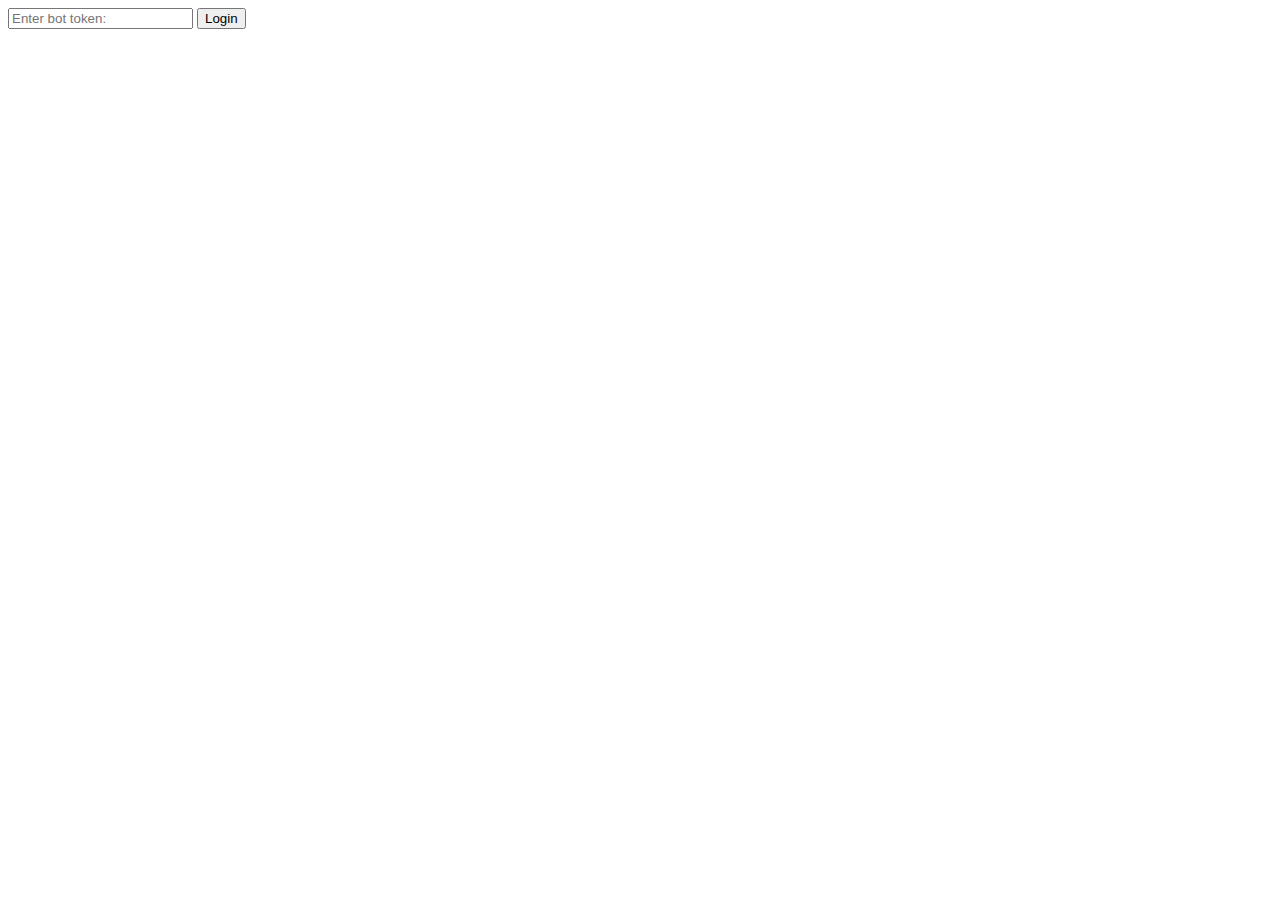
<file: index.html>
<head></head>
<body>
<input id="token" placeholder="Enter bot token:">
<button onclick = "logirn()">Login</button>
<script>
  var server = window.location.origin+"/"
  var tokenText = document.getElementById("token");
  console.log("Dehwlhds")
  async function request(path, data){
  	return new Promise((res, rej)=>{
  		var xml = new XMLHttpRequest();
  		xml.onreadystatechange = function(){
  			if (xml.readyState == 4){
  				res([xml.body, xml.status]);
  			}
  		}
  		xml.open("POST", server+path, true);
  		console.log(data);
  		xml.setRequestHeader('Content-Type', 'application/json');
  		xml.send(JSON.stringify(data));
  	})
  }
  
  function logirn(){
  	console.log(tokenText.value);
  	request("login", {"token":tokenText.value})
  	.then(res=>{
  		if (res[1] == 500 && res[0] == "Invalid token"){
  			console.log("Invalid token");
  		}
  		else{
  			console.log("dkhbskjc");
  			window.location.replace(server+"home.html")
  		}
  	});
  }
</script>
</body>
</file>
